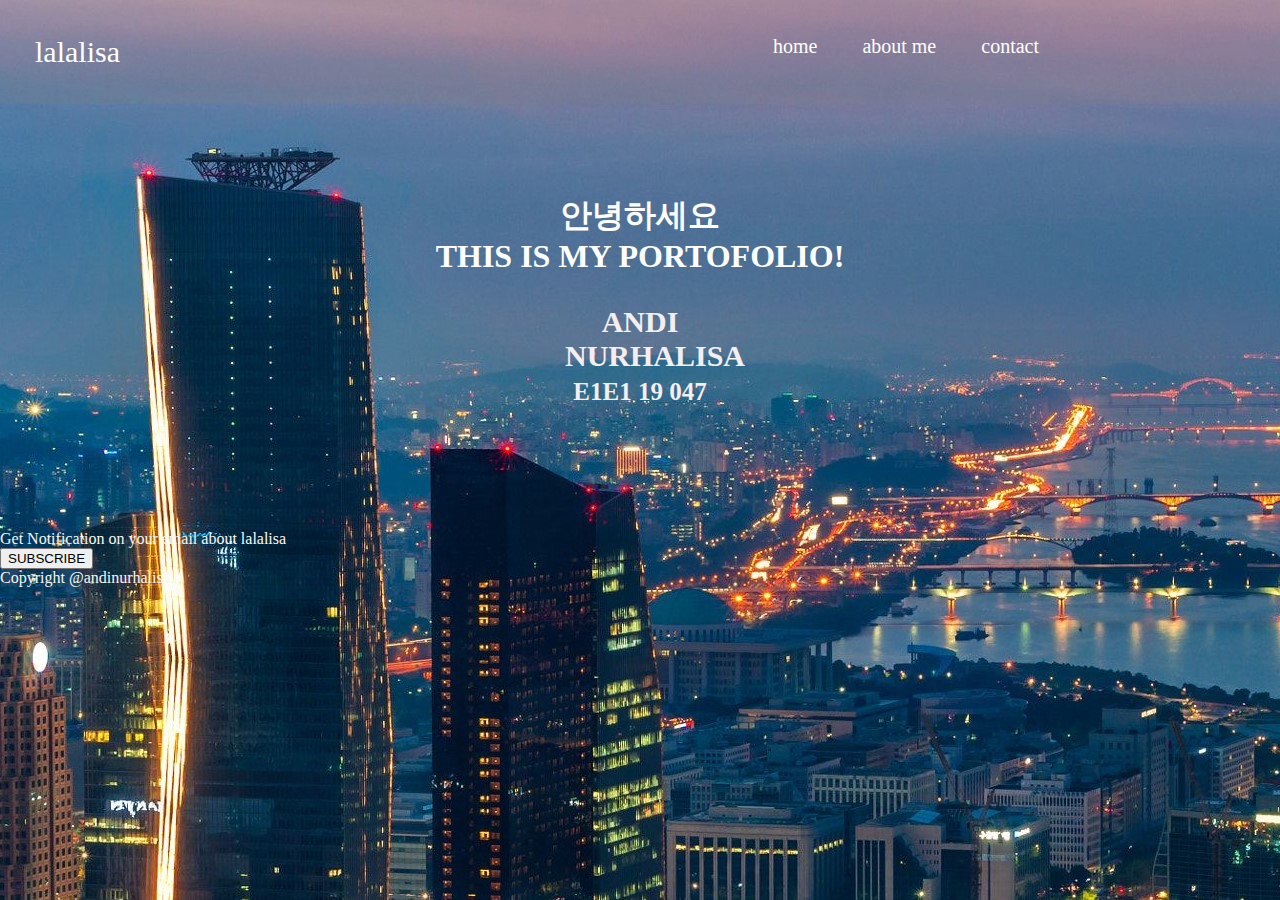
<file: index.html>
<!DOCTYPE html>
<html lang="en">
<head>
    <meta charset="UTF-8">
    <meta name="viewport" content="width=device-width, initial-scale=1.0">
    <meta http-equiv="X-UA-Compatible" content="ie=edge">
    <link rel="stylesheet" href="portofolio.css">
    <title>PORTOFOLIO</title>
</head>
<body>
    <div class="navbar">
        <div class="nav-body">
        <span>lalalisa</span>
    <ul>
        <li>
            <a href="index.html">home</a>
        </li>
        <li>
            <a href="aboutme.html">about me</a>
        </li>
        <li>
            <a href="contact.html">contact</a>
        </li>
    </ul>
        </div>
    </div>
</div>
<div class="content">
    <h1> 안녕하세요</h1>
    <h1> THIS IS MY PORTOFOLIO!</h1>
    <h3> ANDI NURHALISA</h3>
    <h4> E1E1 19 047</h4>
</div>
    <!-- Footer -->
    <div class="footer-container">
            <div class="footer-body">
                <div class="footer-info">
                    <p style="margin:0; padding:0;">Get Notification on your email about lalalisa</p>
                </div>
                <button class="btn subscribe">
                    SUBSCRIBE
                </button>
            </div>
        </div>
        <div class="footer-container end">
            Copyright @andinurhalisa
        </div>
</body>
</html>
</file>
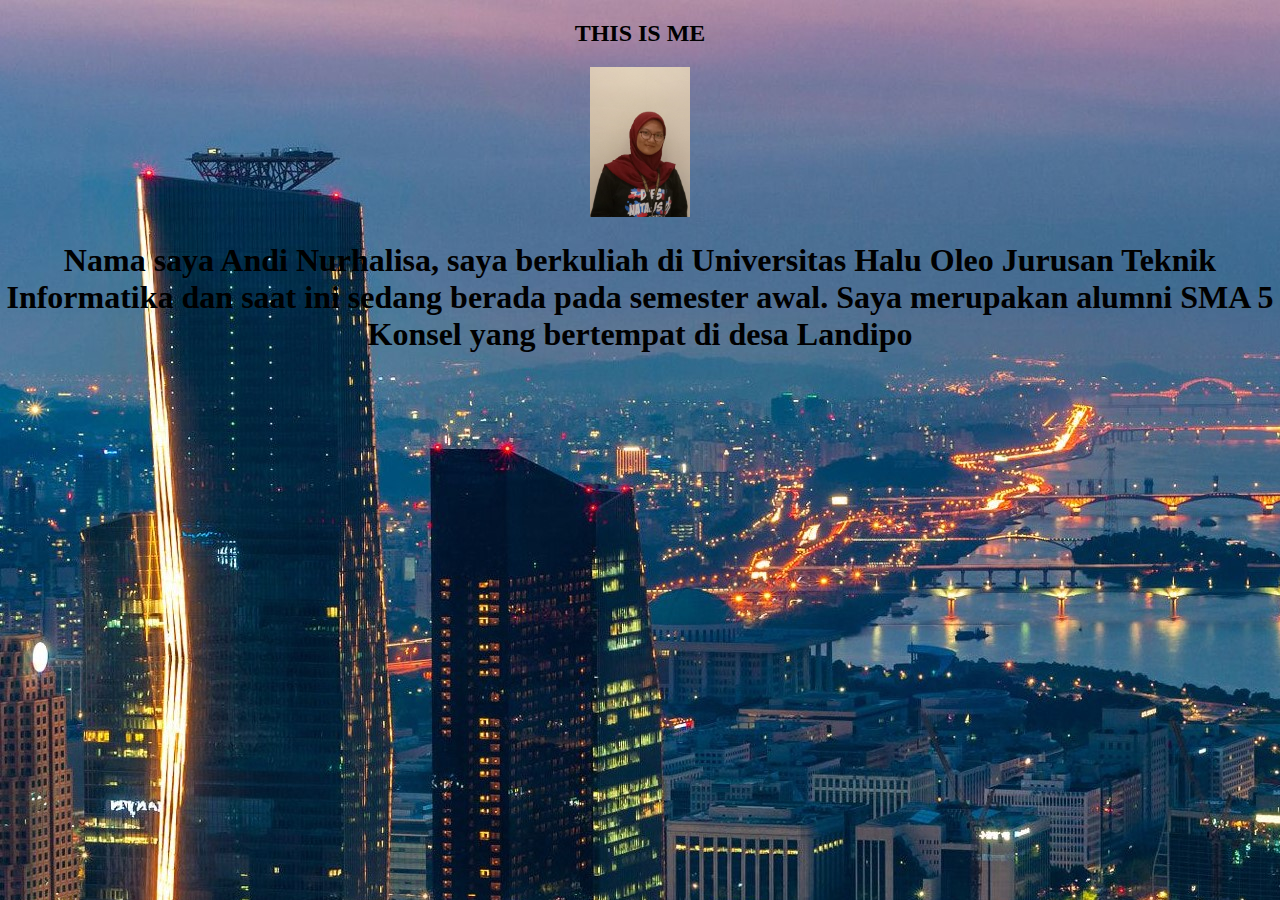
<file: aboutme.html>
<!DOCTYPE html>
<html lang="en">
<head>
    <meta charset="UTF-8">
    <meta name="viewport" content="width=device-width, initial-scale=1.0">
    <meta http-equiv="X-UA-Compatible" content="ie=edge">
    <link rel="stylesheet" href="aboutme.css">
    <title>aboutme</title>
</head>
<body>
    <div class="lisa">
        <h2>THIS IS ME</h2>
    </div>
    <DIv class="lalisa">
        <img src="aboutme.jpg" alt="stylesheet" class="lalalisa" width="100">
    </DIv>
    <div>
        <h1>Nama saya Andi Nurhalisa, saya berkuliah di Universitas Halu Oleo Jurusan Teknik Informatika dan saat ini sedang berada pada semester awal. Saya merupakan alumni SMA 5 Konsel yang bertempat di desa Landipo</h1>
    </div>

</body>
</html>
</file>
<file: portofolio.css>
.navbar{
    width : 100%;
    background-color: rgba(128, 128, 128, 0.24);
    padding : 15px;
}
span{
    font-size: 30px;
    color: white;
    font-family: 'Times New Roman', Times, serif;
 
}
.nav-body{
    width : 80%;
    padding: 20px;
}  
.nav-body ul {
   margin:0;
   padding:0;
   float: right;
}
.nav-body li {
    display: inline;
    font-size: 20px;
    padding : 20px;
}
a{
    color:white;
    font-family: 'Times New Roman', Times, serif;
    text-decoration: none;
}
body{
    margin: 0;
    background-image: url(background.jpg);
    
}
.content{
    width: 80%;
    margin: auto;
    padding: 90px 80px;
    
}
h1{
    font-family: 'Times New Roman', Times, serif;
    color: rgb(255, 255, 255);
    margin: auto;
    text-align: center;



}
h2{
    font-family: 'Times New Roman', Times, serif;
    color: white;
    text-align: center;
    cursor: pointer;
    color: white;
    width: 150px;
    height: 40px;
    border-radius: 4px;
    border: none;
    padding-top: 10px;
    margin: auto;
    margin-top: 20px;
}
h2:hover{
    background: pink;
}
h3{
    font-family: 'Times New Roman', Times, serif;
    color: white;
    text-align: center;
    cursor: pointer;
    color: white;
    width: 150px;
    height: 40px;
    border-radius: 10px;
    border: none;
    padding-top: 10px;
    margin: auto;
    margin-top: 20px;
    color: rgb(245, 238, 240);
    font-size: 30px;
}
h4{
    font-size: 25px;
    color: rgb(245, 238, 240);
    text-align: center;
    font-family: 'Times New Roman', Times, serif;
}
.footer-container{
    color: rgb(250, 247, 243);
}
</file>
<file: aboutme.css>
.lisa{
    text-align: center;
}
.lalisa{
    text-align: center;

}
body{
    margin: 0;
    background-image: url(background.jpg);
    text-align: center;
}
</file>
